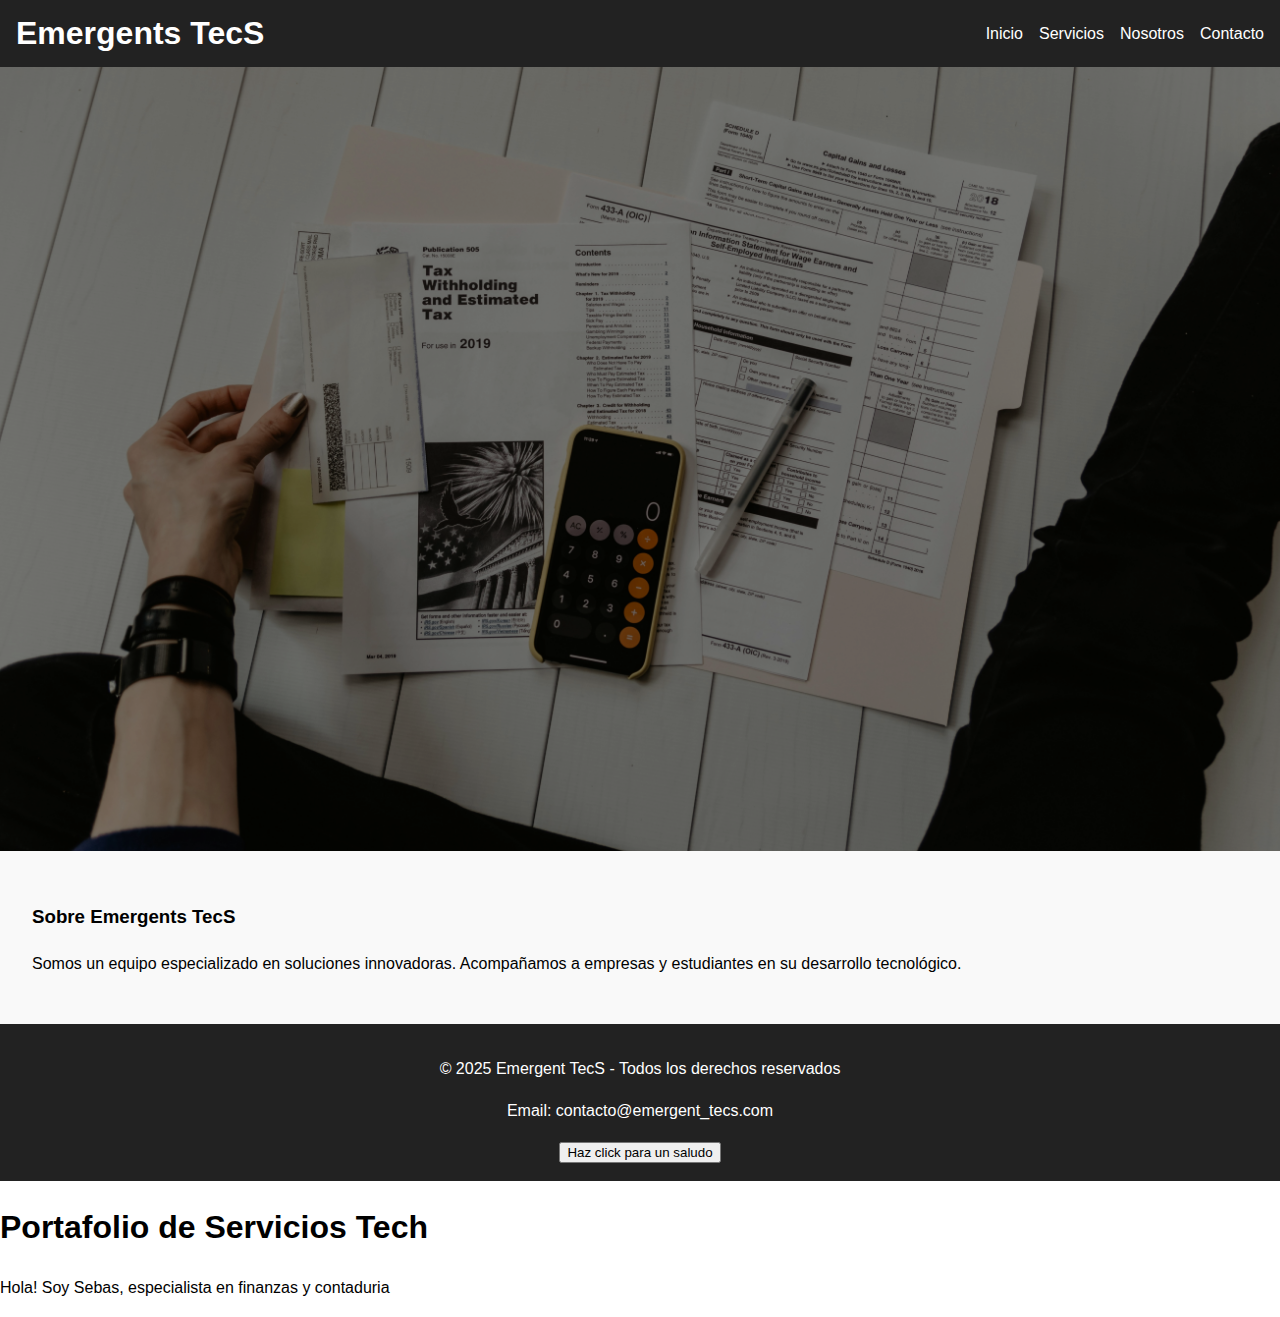
<file: Portafolio/index.html>
<!DOCTYPE html>
<html lang="es">
   
<head>

    <meta charset="UTF-8">
    <meta name="viewport" content="width=device-width, initial-scale=1.0">
    <meta name="description" content="Free Web tutorials"> 

<title>Emergents TecS - Portafolio </title>

<!--Enlace de la hoja de estilos-->
<link rel="stylesheet" href="CSS/script.css">
</head>

<!--Cuerpo de la página-->
<body>
<!--Inicia NAV que es la barra de navegación-->

<nav>
<h1>Emergents TecS</h1>
<ul>
    <li><a href="#inicio">Inicio</a></li>
    <li><a href="#servicios">Servicios</a></li>
    <li><a href="#nosotros">Nosotros</a></li>
    <li><a href="#contacto">Contacto</a></li>

</ul>


</nav> <!--Cierra NAV-->

<!--Inicia HEADER y HERO-->

<header id="inicio" class="hero">
    <div class="hero-content">



        </div>
        </header>
        <!--Cierra HEADER y HERO-->
<!-- ASIDE -->
<aside>
    <h3>Sobre Emergents TecS</h3>
    <p>Somos un equipo especializado en soluciones innovadoras. Acompañamos a empresas y estudiantes en su desarrollo tecnológico.</p>
  </aside>

  <!-- FOOTER -->
  <footer id="contacto">
    <p>© 2025 Emergent TecS - Todos los derechos reservados</p>
    <p>Email: contacto@emergent_tecs.com</p>
    <!-- Botón de ejemplo para JS -->
    <button id="btnSaludo">Haz click para un saludo</button>
  </footer>


<h1>Portafolio de Servicios Tech</h1>
<p>Hola! Soy Sebas, especialista en finanzas y contaduria</p>

</body>
</html>
</file>
<file: Portafolio/CSS/script.css>
body {
  font-family: Arial, sans-serif;
  margin: 0;
  padding: 0;
  line-height: 1.6;
}

nav {
  background: #222;
  color: #fff;
  display: flex;
  justify-content: space-between;
  align-items: center;
  padding: 0.5em 1em;
}

nav h1 {
  margin: 0;
}

nav ul {
  list-style: none;
  display: flex;
  gap: 1em;
  margin: 0;
  padding: 0;
}

nav a {
  color: #fff;
  text-decoration: none;
}

header {
  background: #f4f4f4;
  padding: 2em;
  text-align: center;
}

.hero {
  height: 80vh;
  background: url('../IMG/hero.jpg') no-repeat center center/cover;
  display: flex;
  justify-content: center;
  align-items: center;
  text-align: center;
  position: relative;
  color: #fff;
}

.hero::before {
  content: "";
  position: absolute;
  top: 0; left: 0;
  width: 100%; height: 100%;
  background: rgba(0,0,0,0.4);
  z-index: 1;
}

.hero-content {
  position: relative;
  z-index: 2;
}

.hero-content h2 {
  font-size: 3rem;
  margin-bottom: 0.5em;
}

.hero-content p {
  font-size: 1.2rem;
  margin-bottom: 1em;
}

.btn-hero {
  display: inline-block;
  background-color: #00d4ff;
  color: #000;
  padding: 0.8em 1.5em;
  font-size: 1.1rem;
  border-radius: 8px;
  text-decoration: none;
  transition: background-color 0.3s ease, transform 0.2s ease;
}

.btn-hero:hover {
  background-color: #00aacc;
  transform: scale(1.05);
}


main, aside {
  padding: 2em;
}

aside {
  background: #f9f9f9;
}

footer {
  background: #222;
  color: #fff;
  text-align: center;
  padding: 1em;
}
</file>
